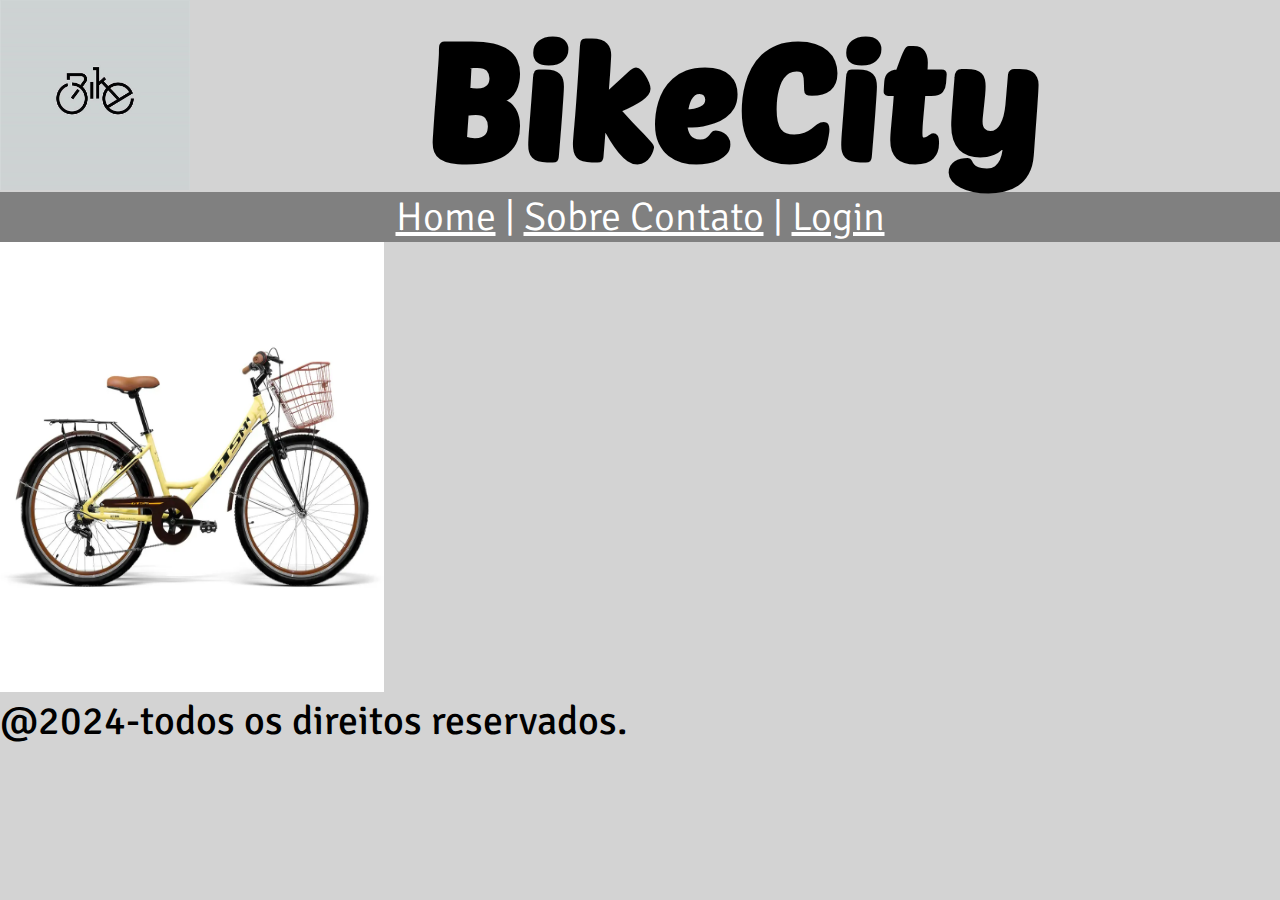
<file: index.html>
<!DOCTYPE html>
<html lang="pt-br">
<head>
    <meta charset="UTF-8">
    <meta name="viewport" content="width=device-width, initial-scale=1.0">
    <title>BikeCity</title>
    <link rel="stylesheet" href="css/style.css">

</head>
<body>
    <header>
       <div class="logo"><img src="./img/bikelogo.jpg" alt="logo"></div>
       <div class="titulo"><h1>BikeCity</h1></div>
        <nav id="texto">
            <a href="index.html">Home</a> | <a href="sobre-contato.html">Sobre Contato</a> | <a href="login.html">Login</a>
        </nav>
    </header>
    <section id="banner">
       <img id="imgbanner">
    </section>
    <footer id="texto">
        @2024-todos os direitos reservados.
    </footer>

    <script src="slideshow.js"></script>
</body>
</html>
</file>
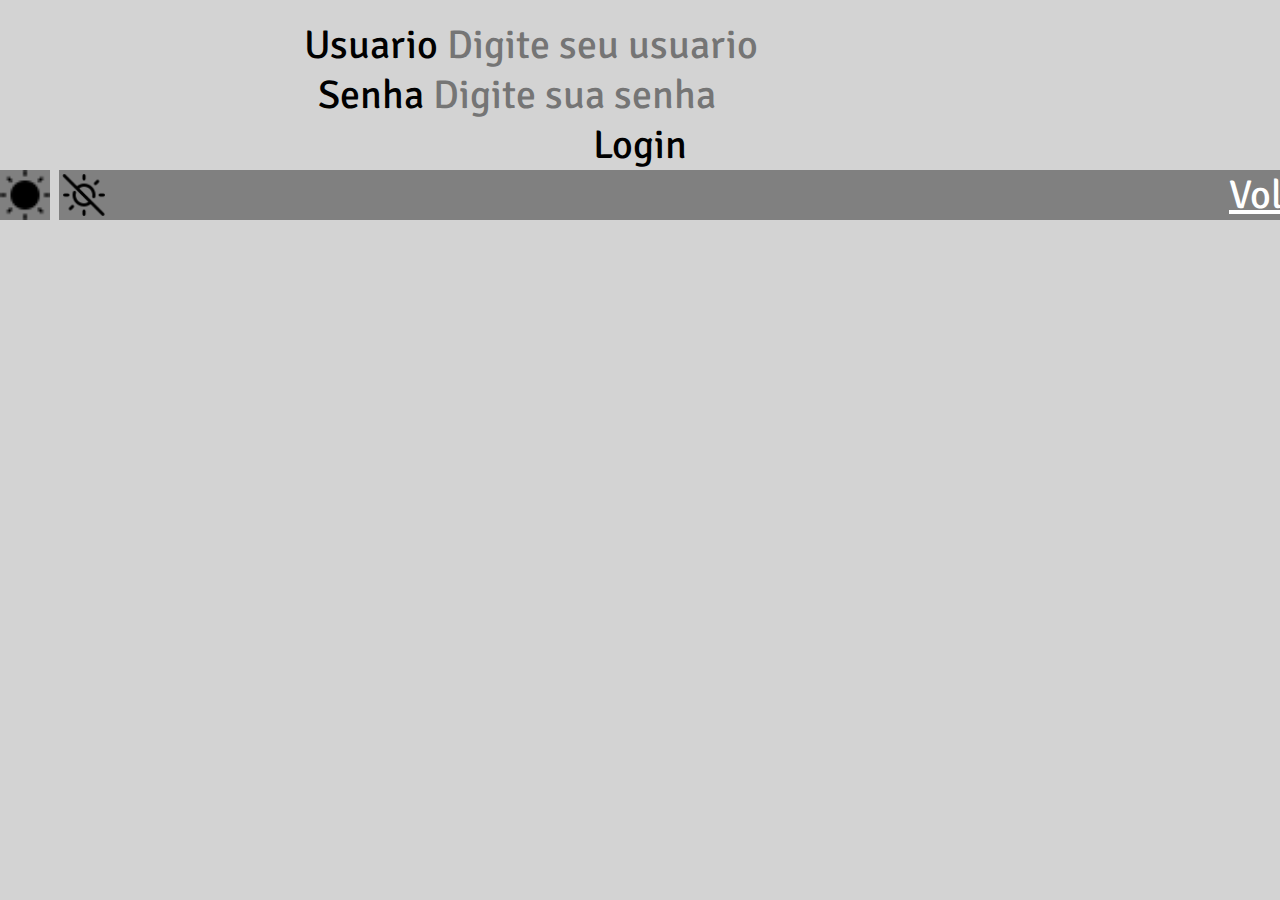
<file: login.html>
<!DOCTYPE html>
<html lang="pt-br">
<head>
    <meta charset="UTF-8">
    <meta name="viewport" content="width=device-width, initial-scale=1.0">
    <title>Login</title>
    <link rel="stylesheet" href="css/style.css">
</head>
<body id="texto">
    <form>
        <div class="login">
            <p>Usuario
                <input type="text" placeholder="Digite seu usuario" id="usuario">
            </p>
                <p>Senha
                <input type="password" placeholder="Digite sua senha " id="senha">
            </p>
            <button id="login" onclick="validar()"> Login </button>
        </div>
    </form>
<div class="sol">
    <img src= "img/solsim.png" class="cor" onclick="trocar('black')">
    <img src="img/solnao.png" class="cor" onclick="trocar('gray')"/>

    <a id= voltar href="index.html">Voltar</a>
</div>

<script src="login.js"></script>
</body>
</html>
</file>
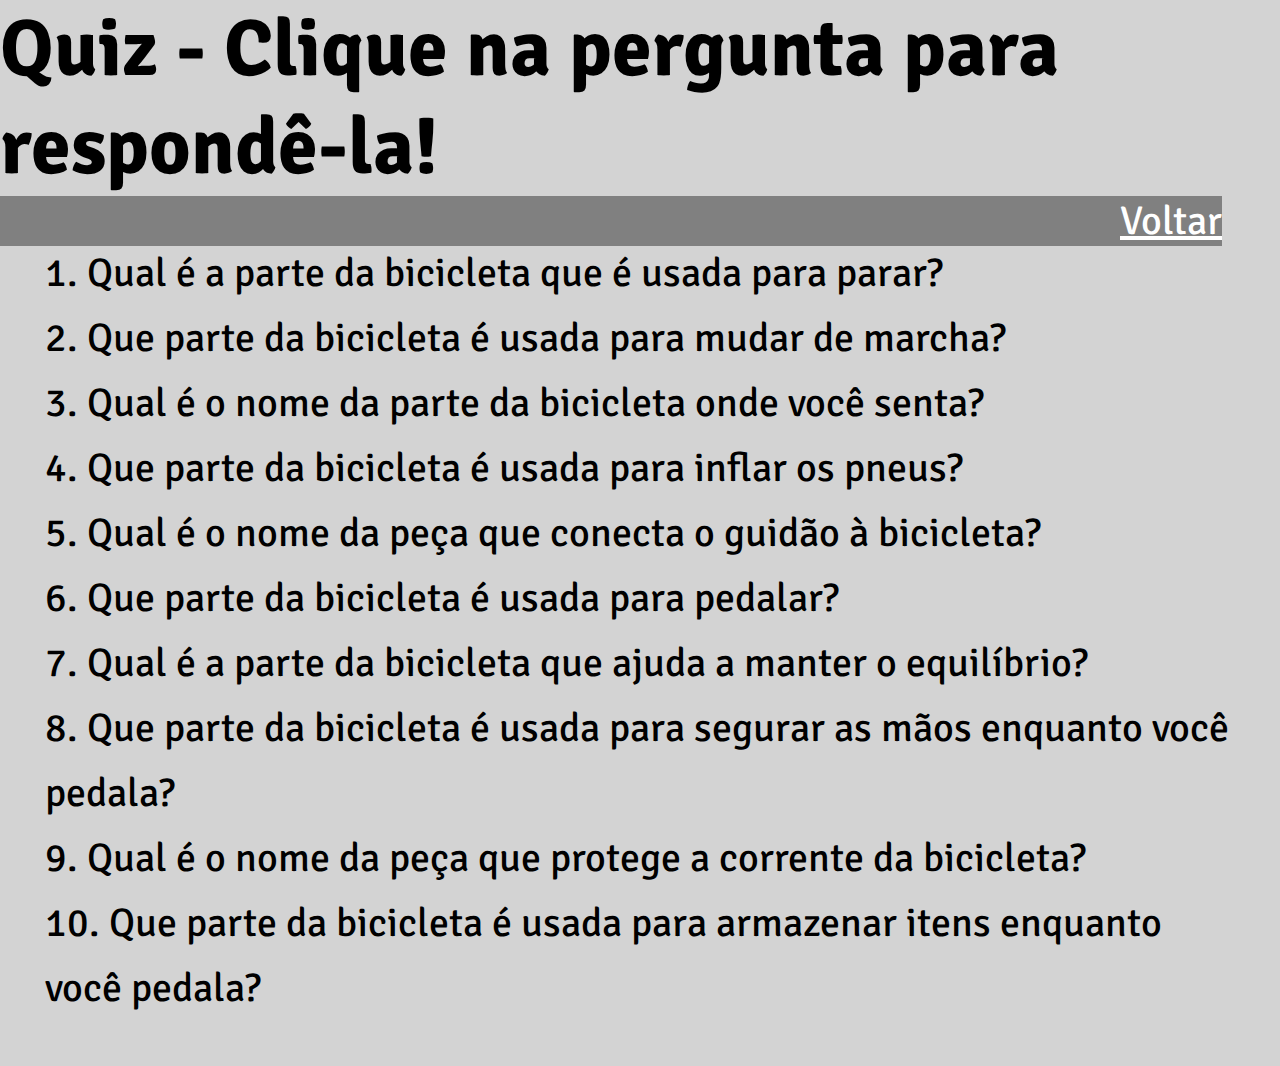
<file: quiz.html>
<!DOCTYPE html>
<html lang="pt-br">
<head>
    <meta charset="UTF-8">
    <meta name="viewport" content="width=device-width, initial-scale=1.0">
    <title>Quiz</title>
    <link rel="stylesheet" href="css/style.css">
</head>
<body id="texto">
        <h1>Quiz - Clique na pergunta para respondê-la!</h1>

    <script src="quiz.js"></script>
    <a id= "voltar" href="index.html">Voltar</a>
    <div class="quiz">
        <p id="pergunta1" onclick="responder(1)">1. Qual é a parte da bicicleta que é usada para parar?</p>
        <p id="pergunta2" onclick="responder(2)">2. Que parte da bicicleta é usada para mudar de marcha?</p>
        <p id="pergunta3" onclick="responder(3)">3. Qual é o nome da parte da bicicleta onde você senta?</p>
        <p id="pergunta4" onclick="responder(4)">4. Que parte da bicicleta é usada para inflar os pneus?</p>
        <p id="pergunta5" onclick="responder(5)">5. Qual é o nome da peça que conecta o guidão à bicicleta?</p>
        <p id="pergunta6" onclick="responder(6)">6. Que parte da bicicleta é usada para pedalar?</p>
        <p id="pergunta7" onclick="responder(7)">7. Qual é a parte da bicicleta que ajuda a manter o equilíbrio?</p>
        <p id="pergunta8" onclick="responder(8)">8. Que parte da bicicleta é usada para segurar as mãos enquanto você pedala?</p>
        <p id="pergunta9" onclick="responder(9)">9. Qual é o nome da peça que protege a corrente da bicicleta?</p>
        <p id="pergunta10" onclick="responder(10)">10. Que parte da bicicleta é usada para armazenar itens enquanto você pedala?</p>
    
    </div>

</body>
</html>
</file>
<file: css/style.css>
@import url('https://fonts.googleapis.com/css2?family=Poetsen+One&display=swap');
@import url('https://fonts.googleapis.com/css2?family=Signika:wght@300..700&display=swap');

*{
    margin: 0;
    padding: 0;
    border: 0;
    background-color: lightgrey;
}

.titulo{
    font-family: "Poetsen One", sans-serif;
    font-weight: 400;
    text-align: center;
    font-size: 80px;
    font-style: normal;
    background-color: lightgray;
}

.logo img{
    float: left;
    width: 190px;
    height: 190px;

}

#imgbanner{
    width: 30%;
    height: 450px;
}

nav{
    text-align: center;
    font-size: 40px;
    font-weight: 150;
    background-color: gray;
    color: white
}

#texto{
    font-family: "Signika", sans-serif;
    font-size: 40px;

}

#usuario{
    font-family: "Signika", sans-serif;
    font-size: 40px;

}

#senha{
    font-family: "Signika", sans-serif;
    font-size: 40px;

}


.login{
    font-family: "Signika", sans-serif;
    font-size: 40px;
    text-align: center;
    margin-top: 20px;

}

#login{
    font-family: "Signika", sans-serif;
    font-size: 40px;

}

#voltar{
    position: absolute;
    padding-left: 87.5%;

}

#enviar{
    font-family: "Signika", sans-serif;
    font-size: 40px;
    font-weight: bold;
    text-align: center;
}

a{
    background-color: gray;
    color: white;
}

.quiz{
    padding: 35px;
    margin: 10px;
    line-height: 65px;
}

.cor{
width: 50px;
height: 50px;
background-color: grey;
}
</file>
